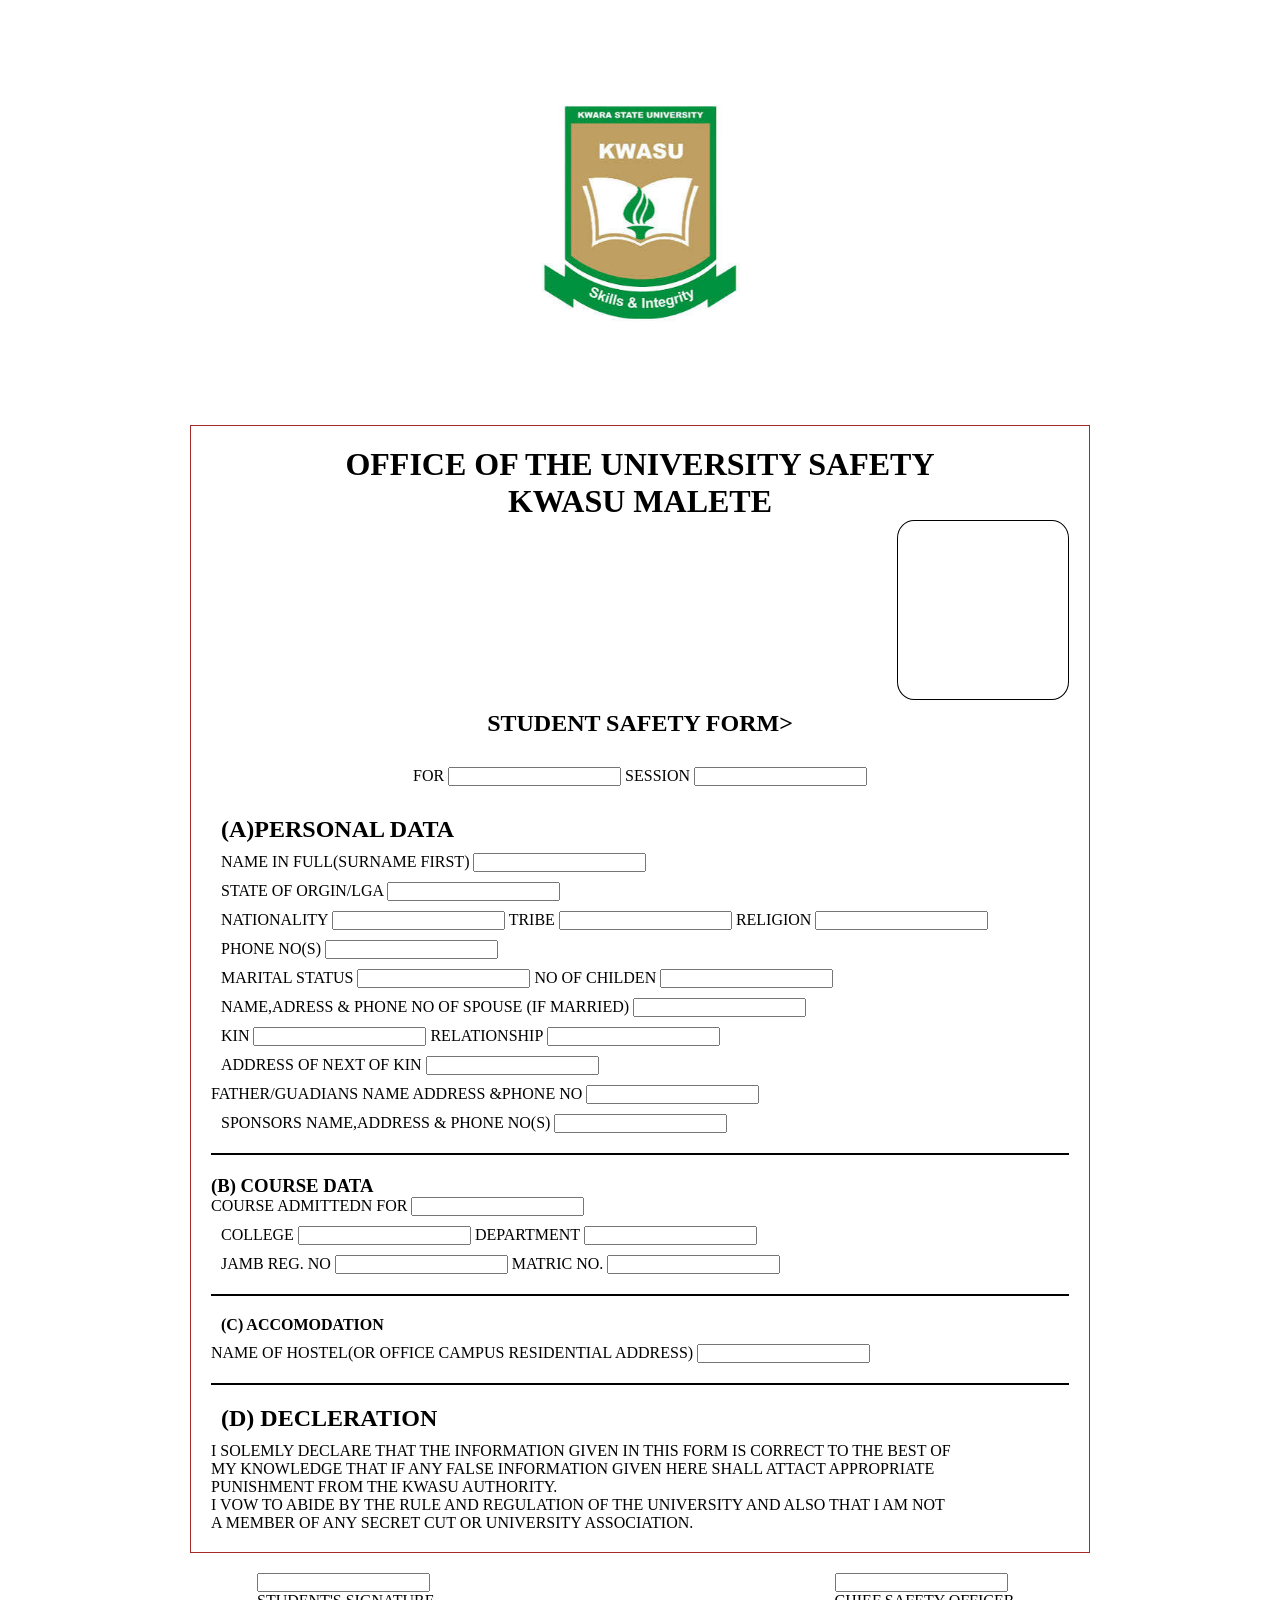
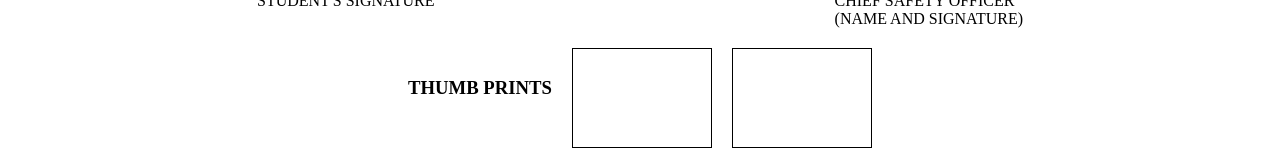
<file: index.html>
<!DOCTYPE html>
<html lang="en">
<head>
    <meta charset="UTF-8">
    <meta name="viewport" content="width=device-width, initial-scale=1.0">
    <title>Document</title>
    <link rel="stylesheet" href="style.css">
</head>
<body>
   <div class="logo">
    <img src="logoo.jfif" alt="">
   </div>

    <div class="form-box">
        
   <div class="heading">
    <h1>OFFICE OF THE UNIVERSITY SAFETY <br> KWASU MALETE</h1>
   </div>

   <div class="passport">
   </div>

   <div class="name">
    <h2>STUDENT SAFETY FORM></h2>
   </div>

   <form action="">
    <div class="top">
        <label for="FOR">FOR</label>
        <input type="for" name="" id="">

        <label for="SESSION">SESSION</label>
        <input type="session" name="" id="">
    </div>


    <H2>(A)PERSONAL DATA</H2>
     
    <div class="surname">
    <label for="NAME IN FULL (SURNAME FIRST)">NAME IN FULL(SURNAME FIRST)</label>
    <input type="name in full(surname)" id="name">
    </div>
     
    <div class="state">
    <label for="STATE OF ORIGIN/LGA">STATE OF ORGIN/LGA</label>
    <input type="state of origin" id="state">
    </div>

    <div class="nationality">
    <label for="NATIONALITY">NATIONALITY</label>
    <input type="nationality" id="nationality">

    <label for="tribe">TRIBE</label>
    <input type="tribe" id="tribe">

    <label for="religion">RELIGION</label>
    <input type="religion" id="religion">
    </div>

    <div class="tell">
    <label for="PHONE NO(S)">PHONE NO(S)</label>
    <input type="tell" name="" id="tell">
    </div>

    <div class="status">
        <label for="marital status">MARITAL STATUS</label>
        <input type="marital status" id="marital">

        <label for="no of childen">NO OF CHILDEN</label>
        <input type="number" id="number">
    </div>

    <div class="INFORMATION">
        <label for="NAME,ADDRESS & PHONE NO OF SPOUSE(IF MARRIED)">NAME,ADRESS & PHONE NO OF SPOUSE (IF MARRIED)</label>
        <input type="address" id="address">
    </div>

    <div class="KIN">
        <label for="kin">KIN</label>
        <input type="kin" id="kin">

        <label for="RELATIONSHIP">RELATIONSHIP</label>
        <input type="relationship" id="relationship">
    </div>

    <div class="ADDRESS">
        <label for="address of next of kin">ADDRESS OF NEXT OF KIN</label>
        <input type="address of next of kin" id="address">
    </div>

    <div>
        <label for="FATHER/GUADIANS NAME ADDRESS & PHONE NO(S)">FATHER/GUADIANS NAME ADDRESS &PHONE NO</label>
        <input type="name" id="name">
    </div>

    
    <div class="SPONSORS">
        <label for="SPONSORS NAME,ADDRESS & PHONE NO(S)">SPONSORS NAME,ADDRESS & PHONE NO(S)</label>
        <input type="tell" id="name">
    </div>
    <hr>
   

   
    <h3>(B) COURSE DATA</h3>

    <div class="admitted">
        <label for="course admitted for">COURSE ADMITTEDN FOR</label>
        <input type="course" id="course">
    </div>

    <div class="details">
        <label for="college">COLLEGE</label>
        <input type="college" id="college">

        <label for="department">DEPARTMENT</label>
        <input type="department" id="department">
    </div>

    <div class="hint">
        <label for="jamb reg. no">JAMB REG. NO</label>
        <input type="number" id="number">

        <label for="matric no.">MATRIC NO.</label>
        <input type="number" id="number">
    </div>
    <hr>

    <h4>(C) ACCOMODATION</h4>
    <label for="">NAME OF HOSTEL(OR OFFICE CAMPUS RESIDENTIAL ADDRESS)</label>
    <input type="name" id="name">
    <hr>

    <h2>(D) DECLERATION</h2>
    <div>
    <label for="">I SOLEMLY DECLARE THAT THE INFORMATION GIVEN IN THIS FORM IS CORRECT TO THE BEST OF <br>
         MY KNOWLEDGE THAT IF ANY FALSE INFORMATION GIVEN HERE SHALL ATTACT APPROPRIATE <br>
          PUNISHMENT FROM THE KWASU AUTHORITY.</label>
    </div>

    


          <label for="">I VOW TO ABIDE BY THE RULE AND REGULATION OF THE UNIVERSITY AND ALSO THAT I AM NOT <br> A MEMBER OF ANY SECRET CUT OR UNIVERSITY ASSOCIATION.</label>

    </div>

    <div class="Signature">
        <div>
            <input type="text" name="text" id="text">
            <p>STUDENT'S SIGNATURE</p>
        </div>

        <div>
            <input type="text" name="text" id="text">
            <p>CHIEF SAFETY OFFICER</p>
            <p>(NAME AND SIGNATURE)</p>
        </div>

    </div>

    <div class="thumb">
        <h3>THUMB PRINTS</h3>

        <div class="thumb-box"></div>
        <div class="thumb-box"></div>
    </div>
   
</form>



   
</body>
</html>
</file>
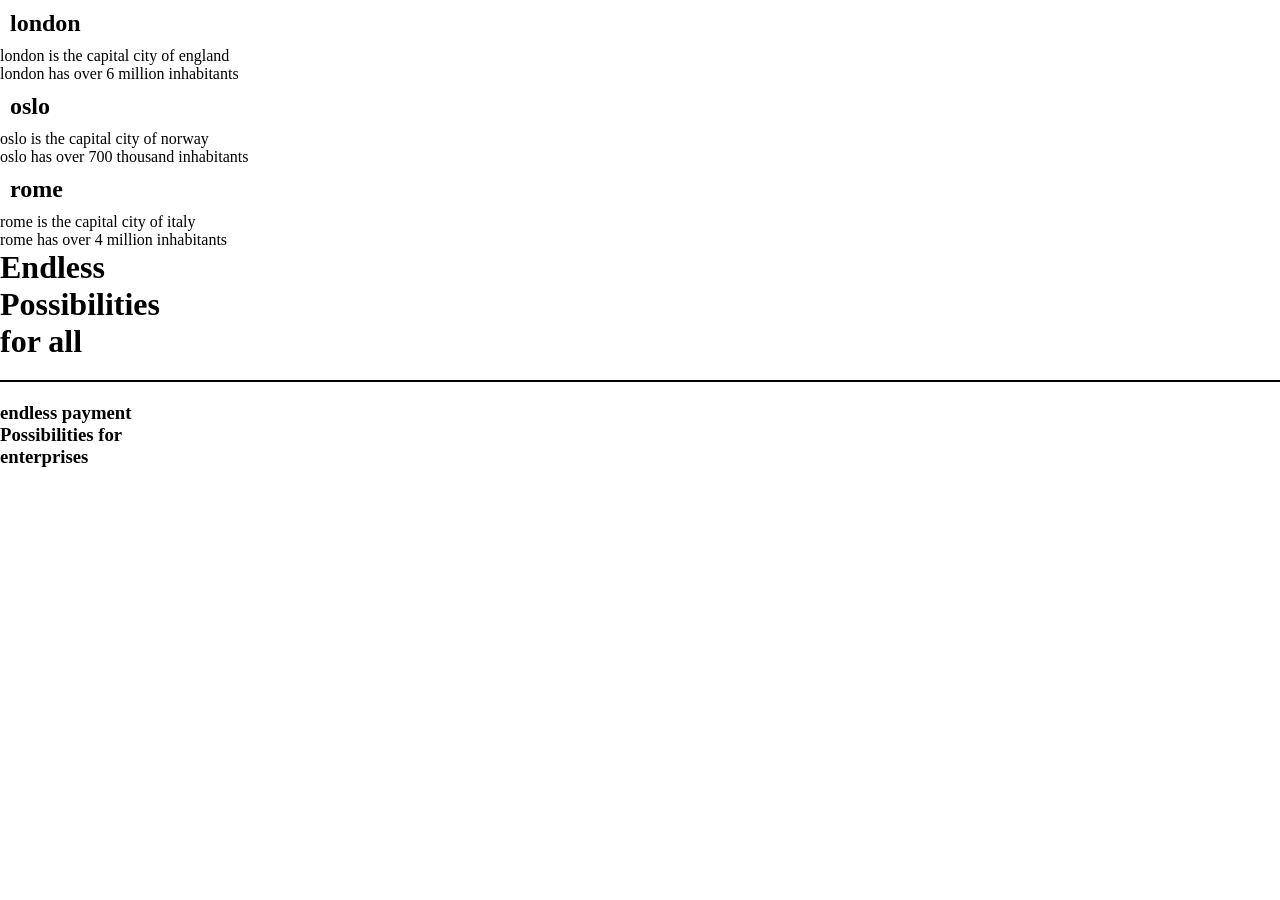
<file: mine.html>
<!DOCTYPE html>
<html lang="en">
<head>
    <meta charset="UTF-8">
    <meta name="viewport" content="width=device-width, initial-scale=1.0">
    <title>Document</title>
    <link rel="stylesheet" href="style.css">
</head>
<body>
    <div class="parent-container" >

   <div class="london" >
    <h2>london</h2>
    <p>london is the capital city of england</p>
    <p>london has over 6 million inhabitants</p>
   </div> 

   <div class="oslo">
    <h2>oslo</h2>
    <p>oslo is the capital city of norway</p>
    <p>oslo has over 700 thousand inhabitants</p>
   </div>

   <div class="rome">
    <h2>rome</h2>
    <p>rome is the capital city of italy</p>
    <p>rome has over 4 million inhabitants</p>
   </div>
    </div>


    <h1> <span class="orange">Endless <br> Possibilities </span> <br>for all</h1>
    <hr>
    <h3>endless payment <br>Possibilities <span class="orange">for <br> enterprises</span></h3>
</body>
</html>
</file>
<file: style.css>
*{
    margin: 0;
    padding: 0;
    box-sizing: border-box;
}
.form-box{
    width: 900px;
    margin: auto;
    border: 1px solid brown;
    padding: 20px;
}
.logo img{
    width: 30%;
    margin-bottom: 0;
    
}
.logo{
    justify-content: center;
    display: flex;
    margin-bottom: 0;
}
.heading{
    text-align: center;
}
.passport{
    width: 20%;
    height: 20vh;
    border: 1px solid black;
    margin-left: auto;
    border-radius: 10%;
}
.name{
    text-align: center;
}
.top{
    text-align: center;
    margin: 30px 30px;
}
.surname{
    margin: 10px;
}
.state{
    margin: 10px 10px;
}
.nationality{
    margin: 10px 10px;
}
.tell{
    margin: 10px 10px;
}
.status{
    margin: 10px 10px;
}
.INFORMATION{
    margin: 10PX 10PX;
}
.KIN{
    margin: 10px 10px;
}
.ADDRESS{
    margin: 10PX 10PX;
}
.hr{
    font-weight: bolder;
}
.SPONSORS{
    justify-content: end;
    margin: 10px 10px;
    border: none;
    border-bottom: 1px thick black;
}
.admitted{
    justify-content: end;
    margin: 10px 10p;
    
}
.details{
    justify-content: end;
    margin: 10px 10px;
}
.hint{
    justify-content: end;
    margin: 10px 10px;
    border-bottom: 1px s0lid black;
    border: blanchedalmond;
}
h4{
    margin: 10px 10px;
}
h2{
    margin: 10px 10px;
}
hr{
    
    border: 1px solid black;
    margin: 20px 0;
}
.Signature{
    display: flex;
    justify-content: center;
    gap: 400px;
    margin-top: 20px;
}
.thumb{
    display: flex;
    align-items: center;
    justify-content: center;
    gap: 20px;
}
.thumb-box{
    width: 140px;
    height: 100px;
    border: 1px solid black;
    margin-top: 20px;
}
</file>
